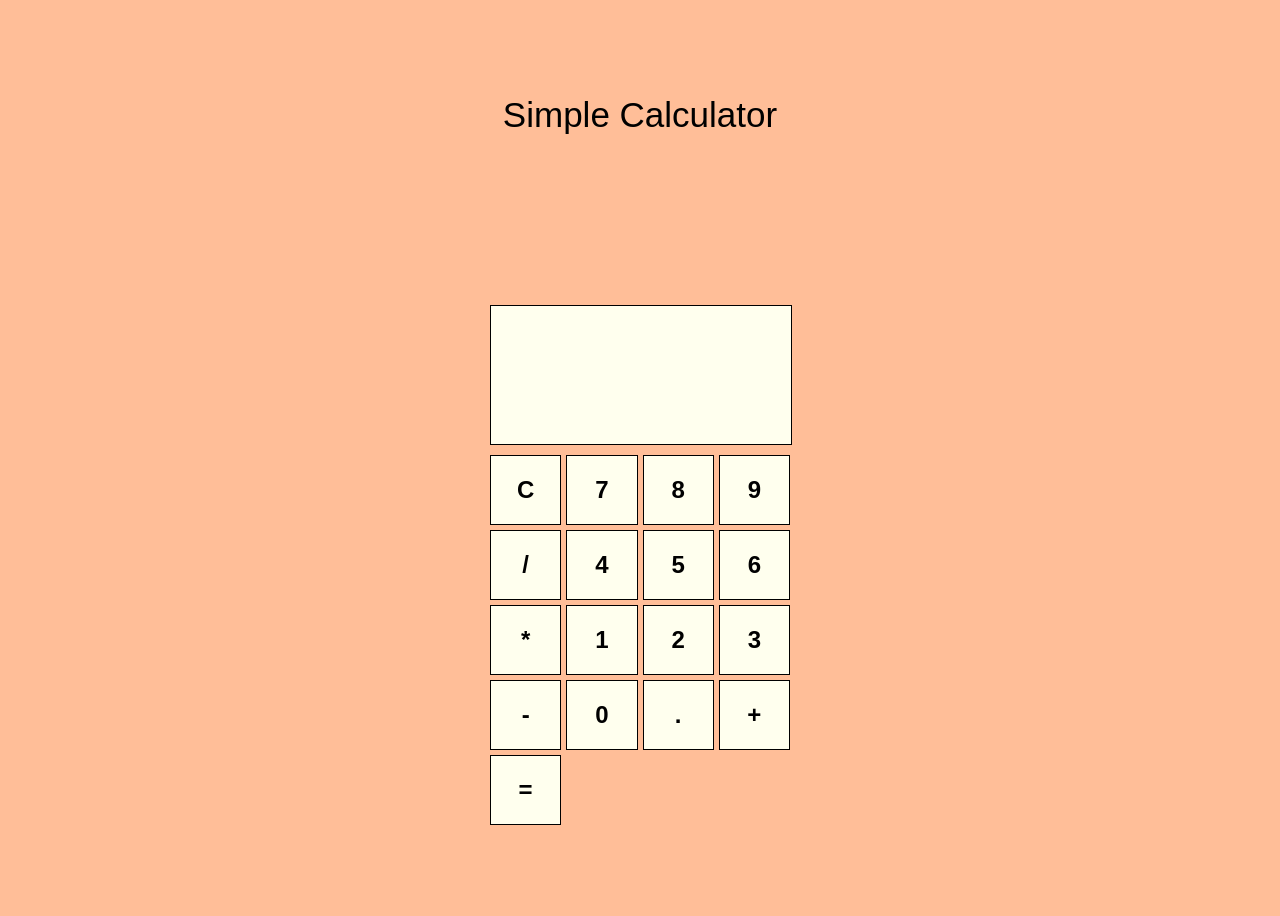
<file: Calculator/index.html>
<!DOCTYPE html>
<html lang="en">
  <head>
    <meta charset="UTF-8" />
    <meta name="viewport" content="width=device-width, initial-scale=1.0" />
    <link rel="stylesheet" href="style.css" />
    <title>Calculator</title>
  </head>
  <body>

    <h1>Simple Calculator</h1>
    <div class="calculator">
      <input type="text" id="display" readonly />
      <div class="buttons">
        <button onclick="clearDisplay()">C</button>
        <button onclick="appendToDisplay('7')">7</button>
        <button onclick="appendToDisplay('8')">8</button>
        <button onclick="appendToDisplay('9')">9</button>
        <button onclick="appendToDisplay('/')">/</button>
        <button onclick="appendToDisplay('4')">4</button>
        <button onclick="appendToDisplay('5')">5</button>
        <button onclick="appendToDisplay('6')">6</button>
        <button onclick="appendToDisplay('*')">*</button>
        <button onclick="appendToDisplay('1')">1</button>
        <button onclick="appendToDisplay('2')">2</button>
        <button onclick="appendToDisplay('3')">3</button>
        <button onclick="appendToDisplay('-')">-</button>
        <button onclick="appendToDisplay('0')">0</button>
        <button onclick="appendToDisplay('.')">.</button>
        <button onclick="appendToDisplay('+')">+</button>
        <button onclick="calculateResult()">=</button>
      </div>
    </div>

    <script src="script.js"></script>
  </body>
</html>
</file>
<file: Calculator/style.css>
body{
    display: grid;
    place-items: center;
    height: 100vh;
    background-color: #FFBE98;
    font-family: Verdana, Geneva, Tahoma, sans-serif;
}
h1{
    font-size: 35px;
    font-weight: 500;    
}
.calculator {
    width: 300px;
    margin: 0 auto;
    padding: 20px;
    border: px solid #e75a09;
    border-radius: 5px;
    text-align: center;
  }
  
  #display {
    width: 100%;
    padding: 80px 0px 0 0;
    margin-bottom: 10px;
    border: 1px solid #000;
    background-color: #FFE;
    font-size: 50px;
  }
  input:focus{
    outline: none;
  }
  
  .buttons {
    display: grid;
    grid-template-columns: repeat(4, 1fr);
    gap: 5px;
  }
  
  button {
    padding: 20px;
    font-size: 24px;
    background-color: #FFE;
    border: none;
    cursor: pointer;
    font-weight: bold;
    border: 1px solid #000;
  }
  button:hover {
    background-color: #F7DED0;
    transition: all 0.2s ease;
  }
</file>
